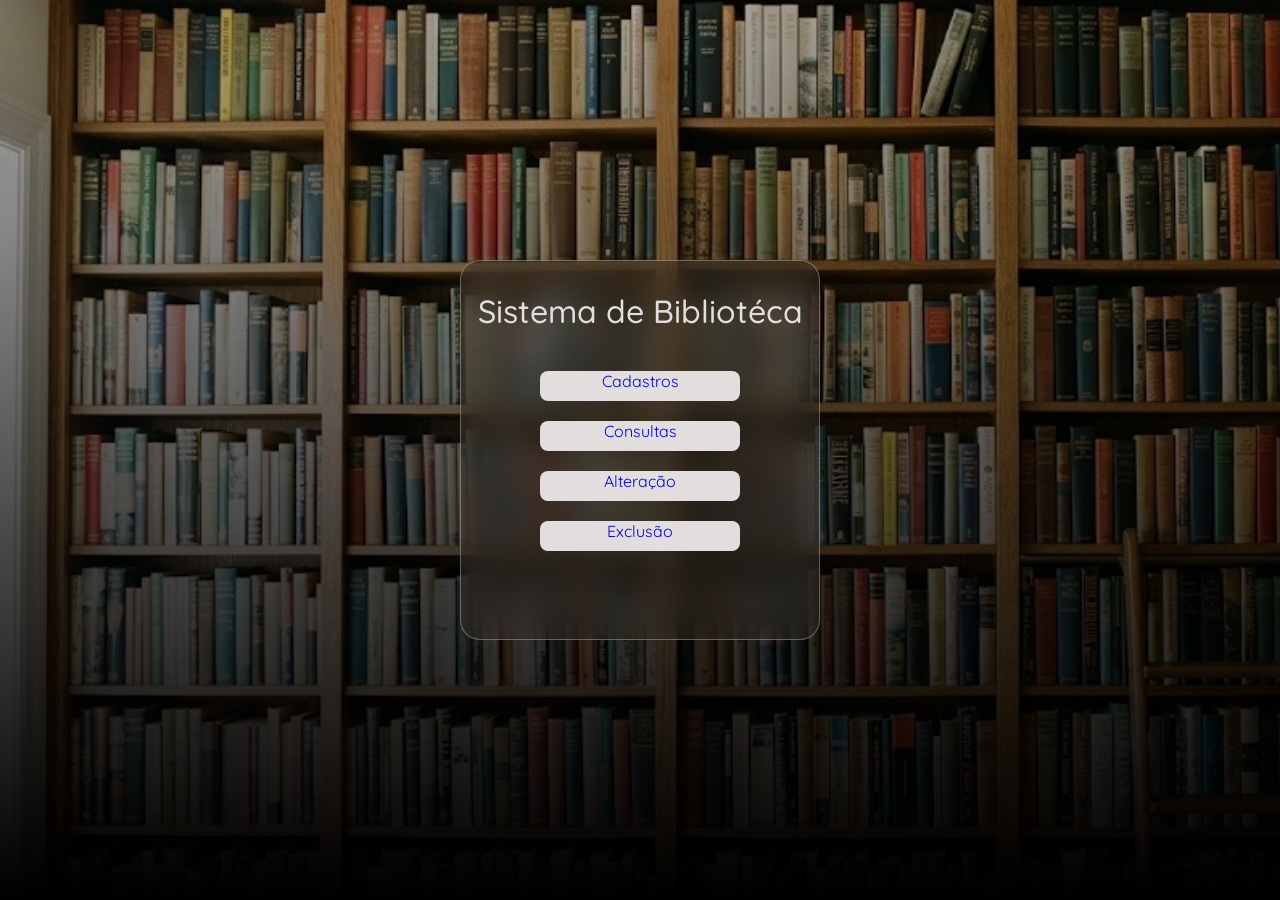
<file: index.html>
<!DOCTYPE html>
<html lang="pt-br">
<head>
    <meta charset="UTF-8">
    <meta name="viewport" content="width=device-width, initial-scale=1.0">
    <title>Biblioteca</title>
    <link rel="stylesheet" href="frontend/css/index-style.css">
</head>
<body>
    <div class="nav-container">
        <h1>Sistema de Bibliotéca</h1>
        <div class="navegacao">
            <a class="nav-botao" href="cadastros.html">Cadastros</a>
            <a class="nav-botao" href="consulta.html">Consultas</a>
            <a class="nav-botao" href="alteracao.html">Alteração</a>
            <a class="nav-botao" href="exclusao.html">Exclusão</a>
        </div>
    </div>
</body>
</html>
</file>
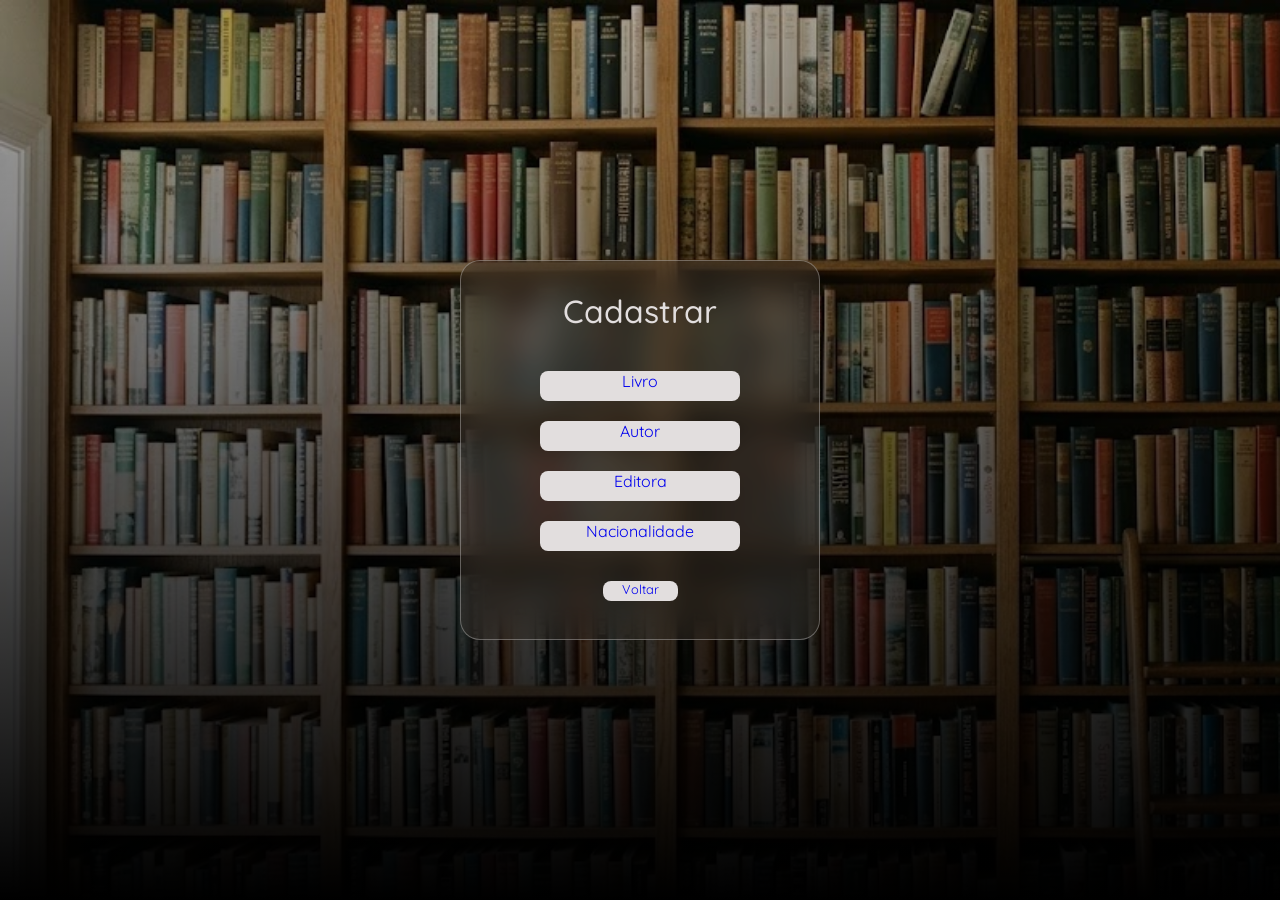
<file: cadastros.html>
<!DOCTYPE html>
<html lang="pt-br">
<head>
    <meta charset="UTF-8">
    <meta name="viewport" content="width=device-width, initial-scale=1.0">
    <title>Cadastro</title>
    <link rel="stylesheet" href="frontend/css/index-style.css">
</head>
<body>
    <div class="nav-container">
        <h1>Cadastrar</h1>
            <div class="navegacao">
                <a class="nav-botao" href="frontend/formularios/formulario-cadastro-livro.html">Livro</a>
                <a class="nav-botao" href="frontend/formularios/formulario-cadastro-autor.html">Autor</a>
                <a class="nav-botao" href="frontend/formularios/formulario-cadastro-editora.html">Editora</a>
                <a class="nav-botao" href="frontend/formularios/formulario-cadastro-nacionalidade.html">Nacionalidade</a>
            </div>
            <a class="nav-botao-voltar" href="index.html">Voltar</a>
    </div>
</body>
</html>
</file>
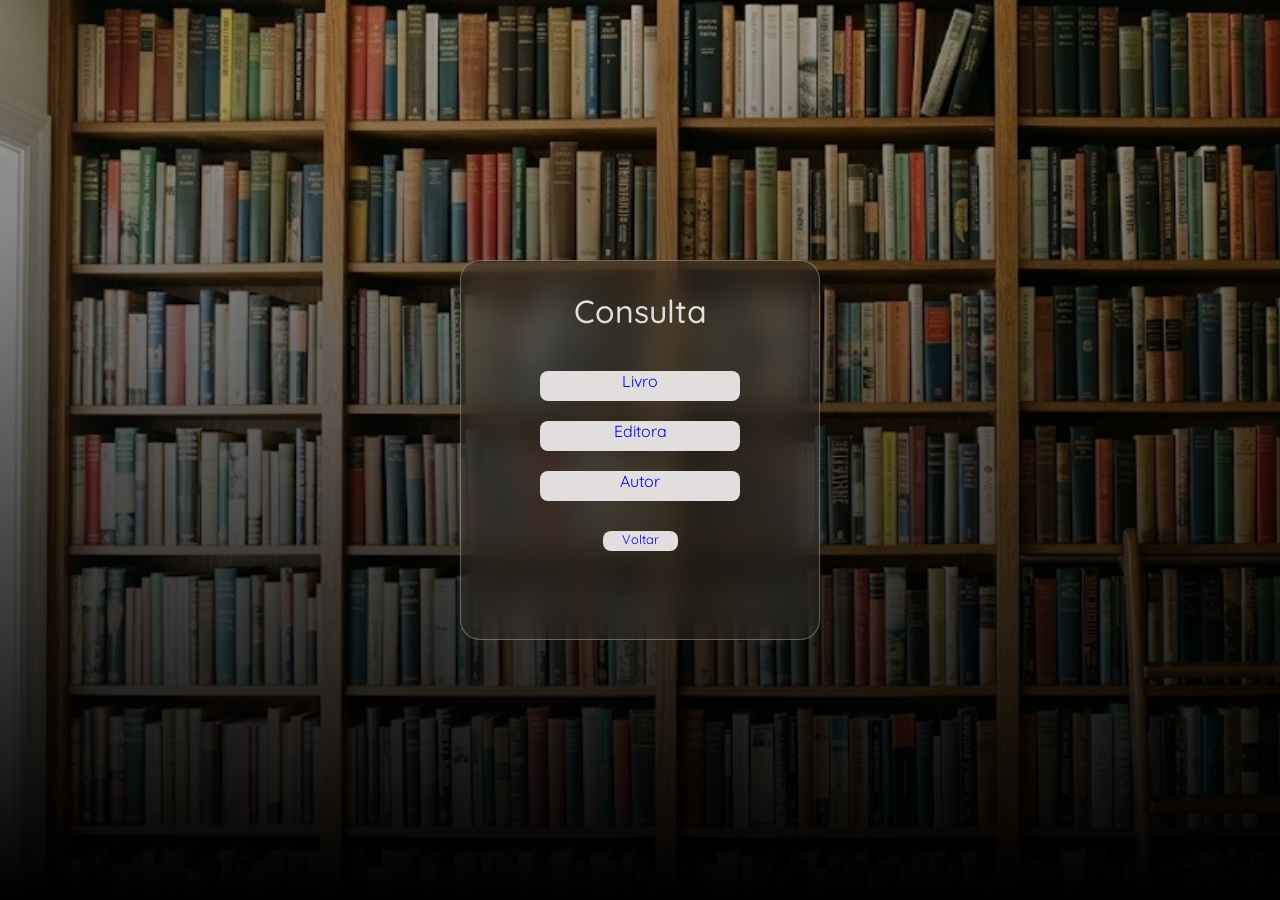
<file: consulta.html>
<!DOCTYPE html>
<html lang="pt-br">
<head>
    <meta charset="UTF-8">
    <meta name="viewport" content="width=device-width, initial-scale=1.0">
    <title>Cadastro</title>
    <link rel="stylesheet" href="frontend/css/index-style.css">
</head>
<body>
    <div class="nav-container">
        <h1>Consulta</h1>
            <div class="navegacao">
                <a class="nav-botao" href="formulario-livro.html">Livro</a>
                <a class="nav-botao" href="formulario-editora.html">Editora</a>
                <a class="nav-botao" href="fomrulario-autor.html">Autor</a>
            </div>
            <a class="nav-botao-voltar" href="index.html">Voltar</a>
    </div>
</body>
</html>
</file>
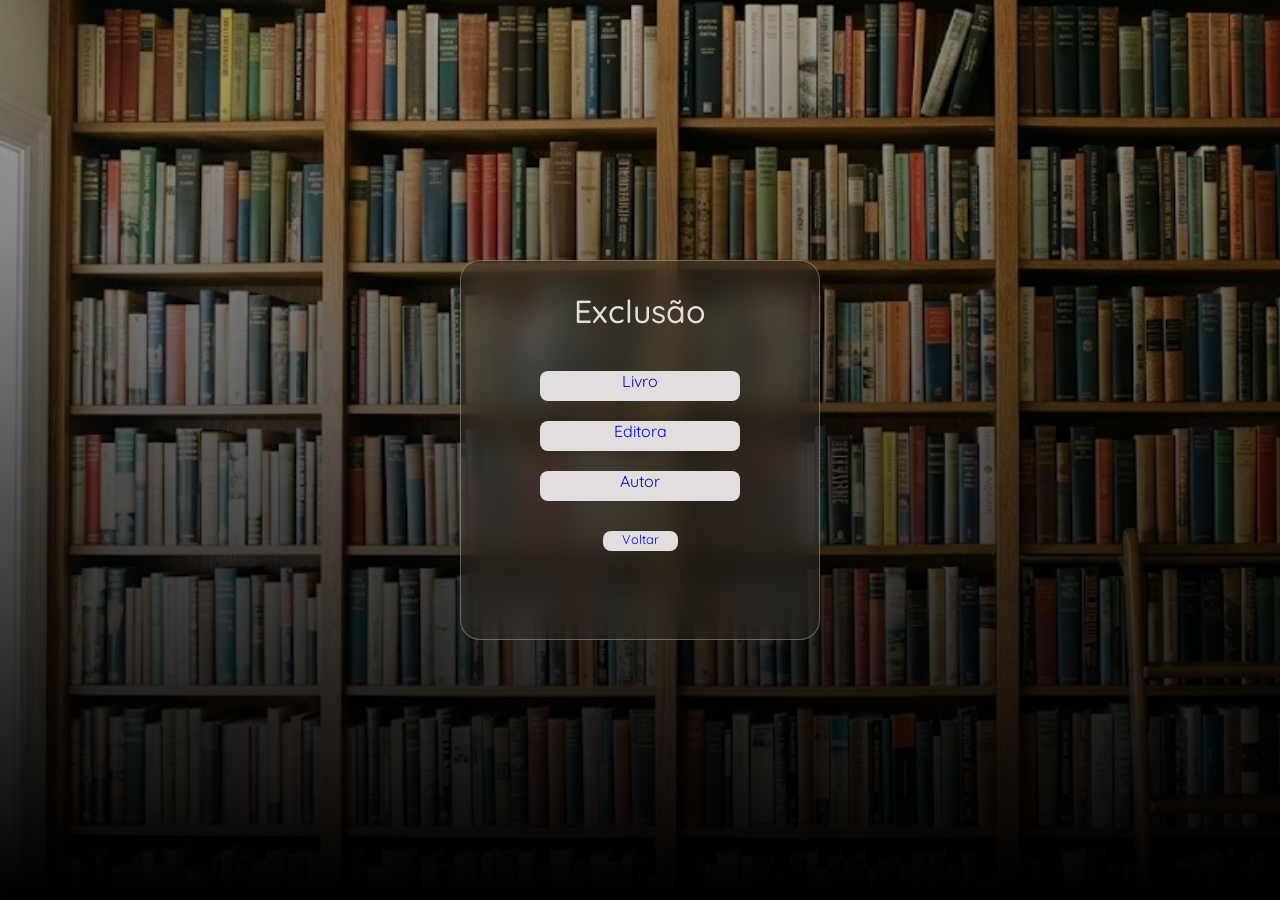
<file: exclusao.html>
<!DOCTYPE html>
<html lang="pt-br">
<head>
    <meta charset="UTF-8">
    <meta name="viewport" content="width=device-width, initial-scale=1.0">
    <title>Cadastro</title>
    <link rel="stylesheet" href="frontend/css/index-style.css">
</head>
<body>
    <div class="nav-container">
        <h1>Exclusão</h1>
            <div class="navegacao">
                <a class="nav-botao" href="formulario-livro.html">Livro</a>
                <a class="nav-botao" href="formulario-editora.html">Editora</a>
                <a class="nav-botao" href="fomrulario-autor.html">Autor</a>
            </div>
            <a class="nav-botao-voltar" href="index.html">Voltar</a>
    </div>
</body>
</html>
</file>
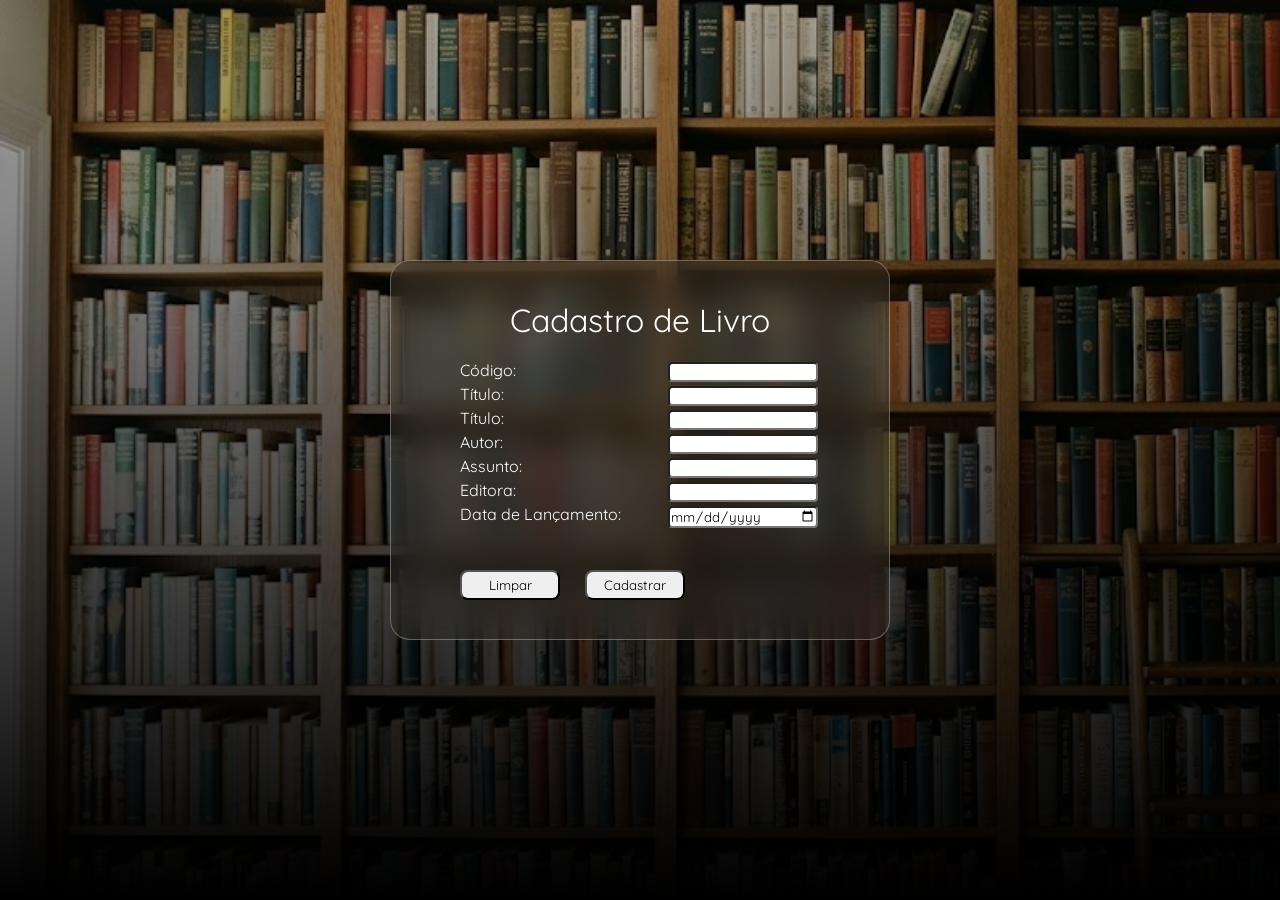
<file: backend/formularios/formulario-livro.html>
<!DOCTYPE html>
<html lang="pt-br">
<head>
    <meta charset="UTF-8">
    <meta name="viewport" content="width=device-width, initial-scale=1.0">
    <title>Cadastro de Livros</title>
    <link rel="stylesheet" href="../../frontend/css/formularios-style.css">
</head>
<body>
    <form mothod="post" name="formulario-cadastro-livro" action="../resposta-formulario/resposta-formulario-cadastro-livro.php">
        <h1>Cadastro de Livro</h1>
        <div class="formulario-campos">
            <label for="codigo">Código:</label>
            <input name="codigo" type="text">
        </div>
        <div class="formulario-campos">
            <label for="isbn">Título:</label>
            <input name="isbn" type="text">
        </div>
        <div class="formulario-campos">
            <label for="titulo">Título:</label>
            <input name="titulo" type="text">
        </div>
        <div class="formulario-campos">
            <label for="autor">Autor:</label>
            <input name="autor" type="text">
        </div>
        <div class="formulario-campos">
            <label for="assunto">Assunto:</label>
            <input name="assunto" list="assuntos" type="text">
            <datalist id="assuntos"></datalist>
        </div>
        <div class="formulario-campos">
            <label for="editora">Editora:</label>
            <input name="editora" list="editoras" type="text">
            <datalist id="editoras"></datalist>
        </div>
        <div class="formulario-campos">
            <label for="data_lancamento">Data de Lançamento:</label>
            <input name="datalancamento" type="date">
        </div>
        <div class="formulario-botoes">
            <button type="reset">Limpar</button>
            <button type="submit">Cadastrar</button>
        </div>   
    </form>
</body>
</html>
</file>
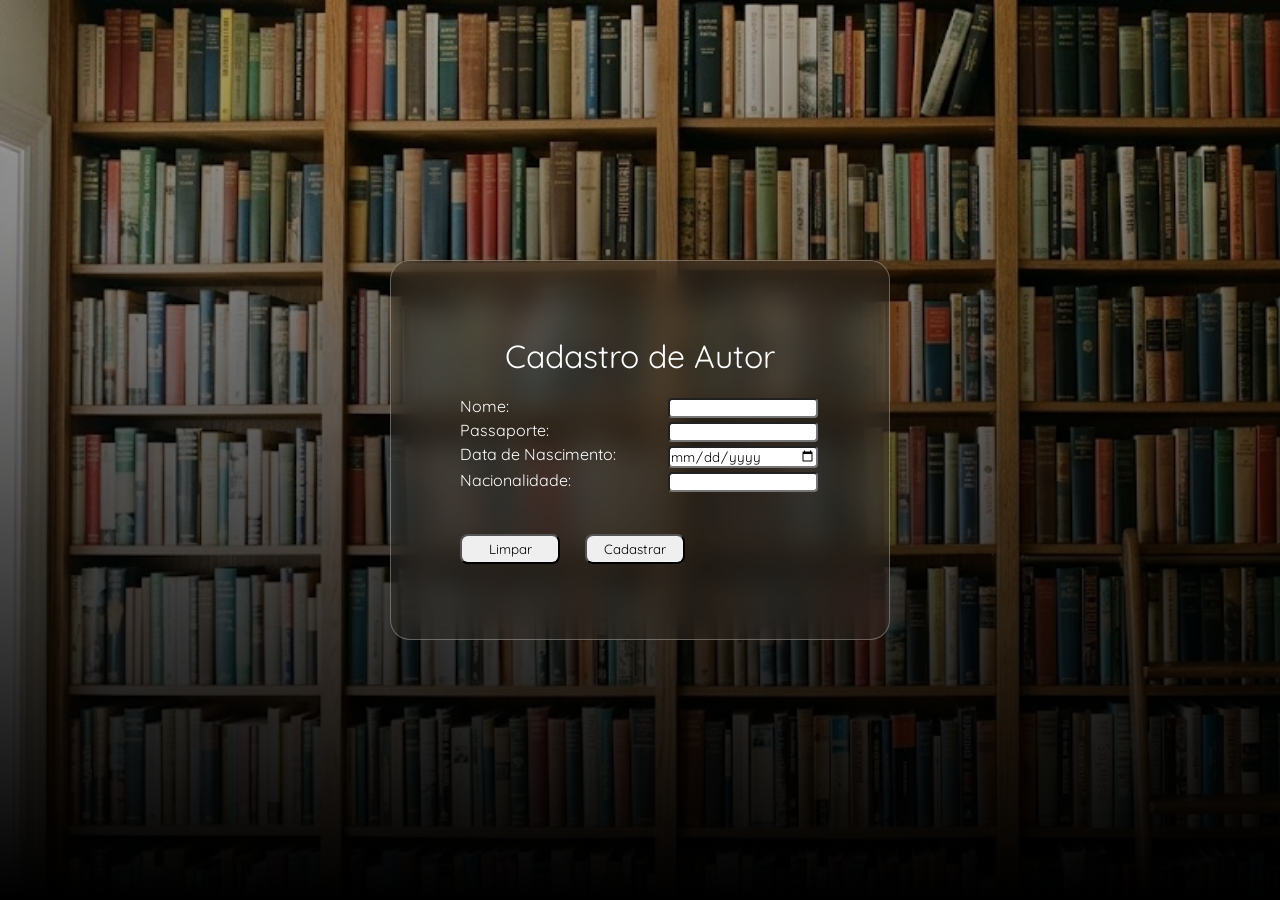
<file: frontend/formularios/formulario-autor.html>
<!DOCTYPE html>
<html lang="pt-br">
<head>
    <meta charset="UTF-8">
    <meta name="viewport" content="width=device-width, initial-scale=1.0">
    <title>Cadastro de Livros</title>
    <link rel="stylesheet" href="../../frontend/css/formularios-style.css">
</head>
<body>
    <form method="post" name="formulario-cadastro-livro" action="../../backend/resposta-formulario/resposta-formulario-cadastro-autor.php">
        <h1>Cadastro de Autor</h1>
        <div class="formulario-campos">
            <label for="nome">Nome:</label>
            <input name="nome" type="text">
        </div>
        <div class="formulario-campos">
            <label for="passaporte">Passaporte:</label>
            <input name="passaporte" type="text">
        </div>
        <div class="formulario-campos">
            <label for="datanascimento">Data de Nascimento:</label>
            <input name="datanascimento" type="date">
        </div>
        <div class="formulario-campos">
            <label for="nacionalidade">Nacionalidade:</label>
            <input name="nacionalidade" list="nacionalidades" type="text">
            <datalist id="nacionalidades"></datalist>
        </div>
        <div class="formulario-botoes">
            <button type="reset">Limpar</button>
            <button type="submit">Cadastrar</button>
        </div>   
    </form>
</body>
</html>
</file>
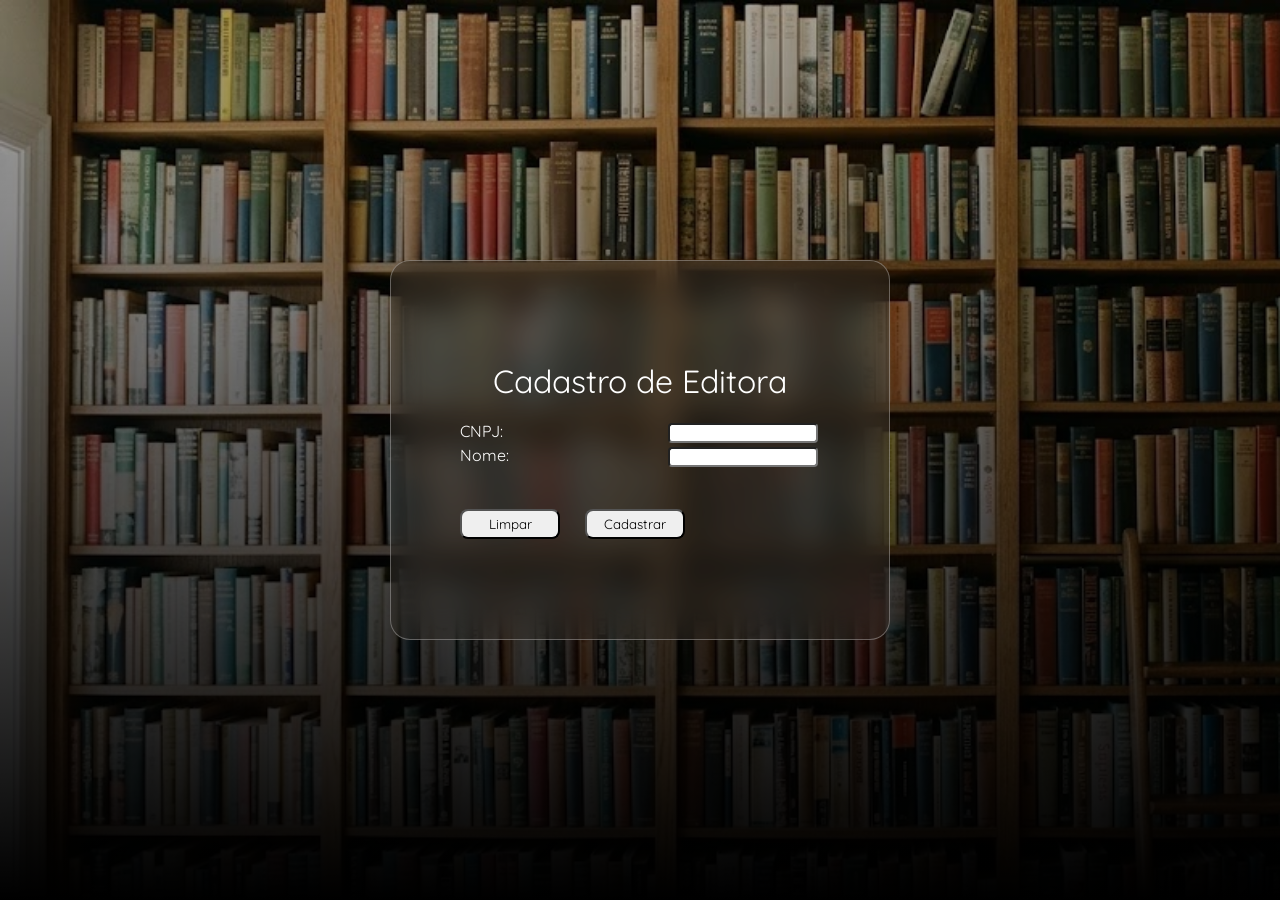
<file: frontend/formularios/formulario-cadastro-editora.html>
<!DOCTYPE html>
<html lang="pt-br">
<head>
    <meta charset="UTF-8">
    <meta name="viewport" content="width=device-width, initial-scale=1.0">
    <title>Cadastro de Livros</title>
    <link rel="stylesheet" href="../../frontend/css/formularios-style.css">
</head>
<body>
    <form method="post" name="formulario-cadastro-livro" action="../../backend/resposta-formulario/resposta-formulario-cadastro-editora.php">
        <h1>Cadastro de Editora</h1>
        <div class="formulario-campos">
            <label for="cnpj">CNPJ:</label>
            <input name="cnpj" type="text">
        </div>
        <div class="formulario-campos">
            <label for="nome">Nome:</label>
            <input name="nome" type="text">
        </div>
        
        <div class="formulario-botoes">
            <button type="reset">Limpar</button>
            <button type="submit">Cadastrar</button>
        </div>   
    </form>
</body>
</html>
</file>
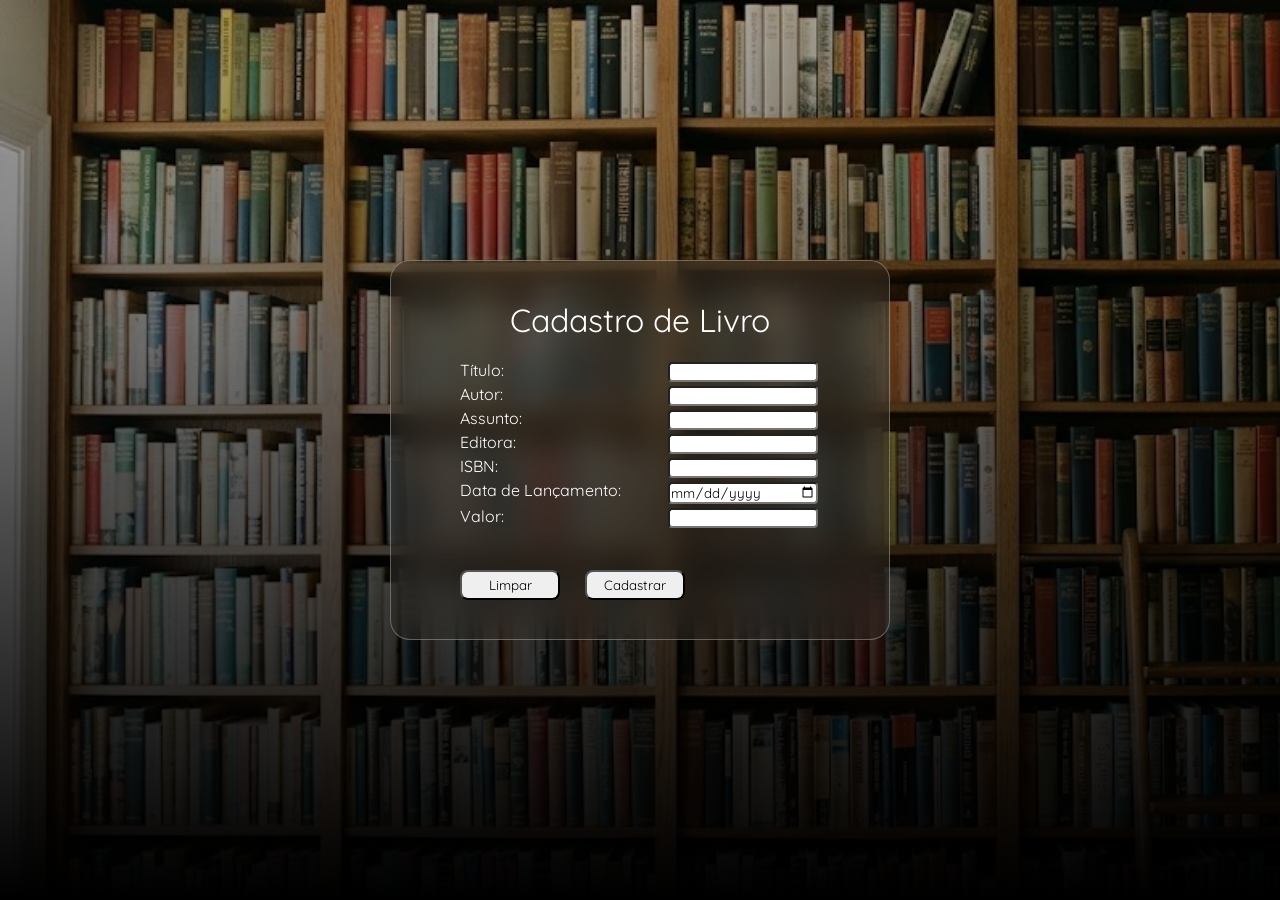
<file: frontend/formularios/formulario-cadastro-livro.html>
<!DOCTYPE html>
<html lang="pt-br">
<head>
    <meta charset="UTF-8">
    <meta name="viewport" content="width=device-width, initial-scale=1.0">
    <title>Cadastro de Livros</title>
    <link rel="stylesheet" href="../../frontend/css/formularios-style.css">
</head>
<body>
    <form method="post" name="formulario-cadastro-livro" action="../../backend/resposta-formulario/resposta-formulario-cadastro-livro.php">
        <h1>Cadastro de Livro</h1>
        <div class="formulario-campos">
            <label for="titulo">Título:</label>
            <input name="titulo" type="text">
        </div>
        <div class="formulario-campos">
            <label for="autor">Autor:</label>
            <input name="autor" type="text">
        </div>
        <div class="formulario-campos">
            <label for="assunto">Assunto:</label>
            <input name="assunto" list="assuntos" type="text">
            <datalist id="assuntos"></datalist>
        </div>
        <div class="formulario-campos">
            <label for="editora">Editora:</label>
            <input name="editora" list="editoras" type="text">
            <datalist id="editoras"></datalist>
        </div>
        <div class="formulario-campos">
            <label for="isbn">ISBN:</label>
            <input name="isbn" type="text">
        </div>
        <div class="formulario-campos">
            <label for="datalancamento">Data de Lançamento:</label>
            <input name="datalancamento" type="date">
        </div>
        <div class="formulario-campos">
            <label for="preco">Valor:</label>
            <input name="preco" type="number" step="0.01">
        </div>
        <div class="formulario-botoes">
            <button type="reset">Limpar</button>
            <button type="submit">Cadastrar</button>
        </div>   
    </form>
</body>
</html>
</file>
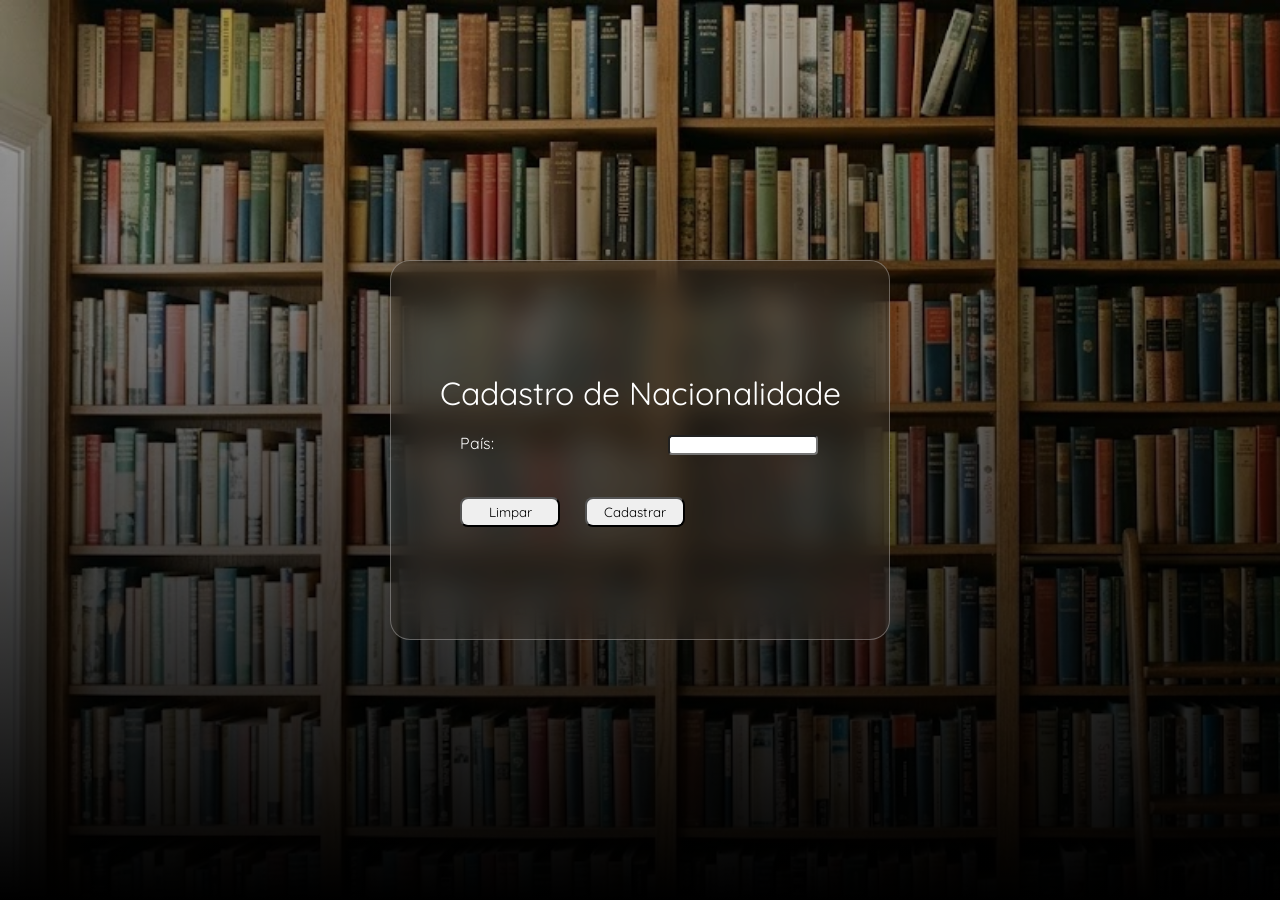
<file: frontend/formularios/formulario-cadastro-nacionalidade.html>
<!DOCTYPE html>
<html lang="pt-br">
<head>
    <meta charset="UTF-8">
    <meta name="viewport" content="width=device-width, initial-scale=1.0">
    <title>Cadastro de Nacionalidade</title>
    <link rel="stylesheet" href="../../frontend/css/formularios-style.css">
</head>
<body>
    <form method="post" name="formulario-cadastro-livro" action="../../backend/resposta-formulario/resposta-formulario-cadastro-nacionalidade.php">
        <h1>Cadastro de Nacionalidade</h1>
        <div class="formulario-campos">
            <label for="pais">País:</label>
            <input name="pais" type="text">
        </div>
        <div class="formulario-botoes">
            <button type="reset">Limpar</button>
            <button type="submit">Cadastrar</button>
        </div>   
    </form>
</body>
</html>
</file>
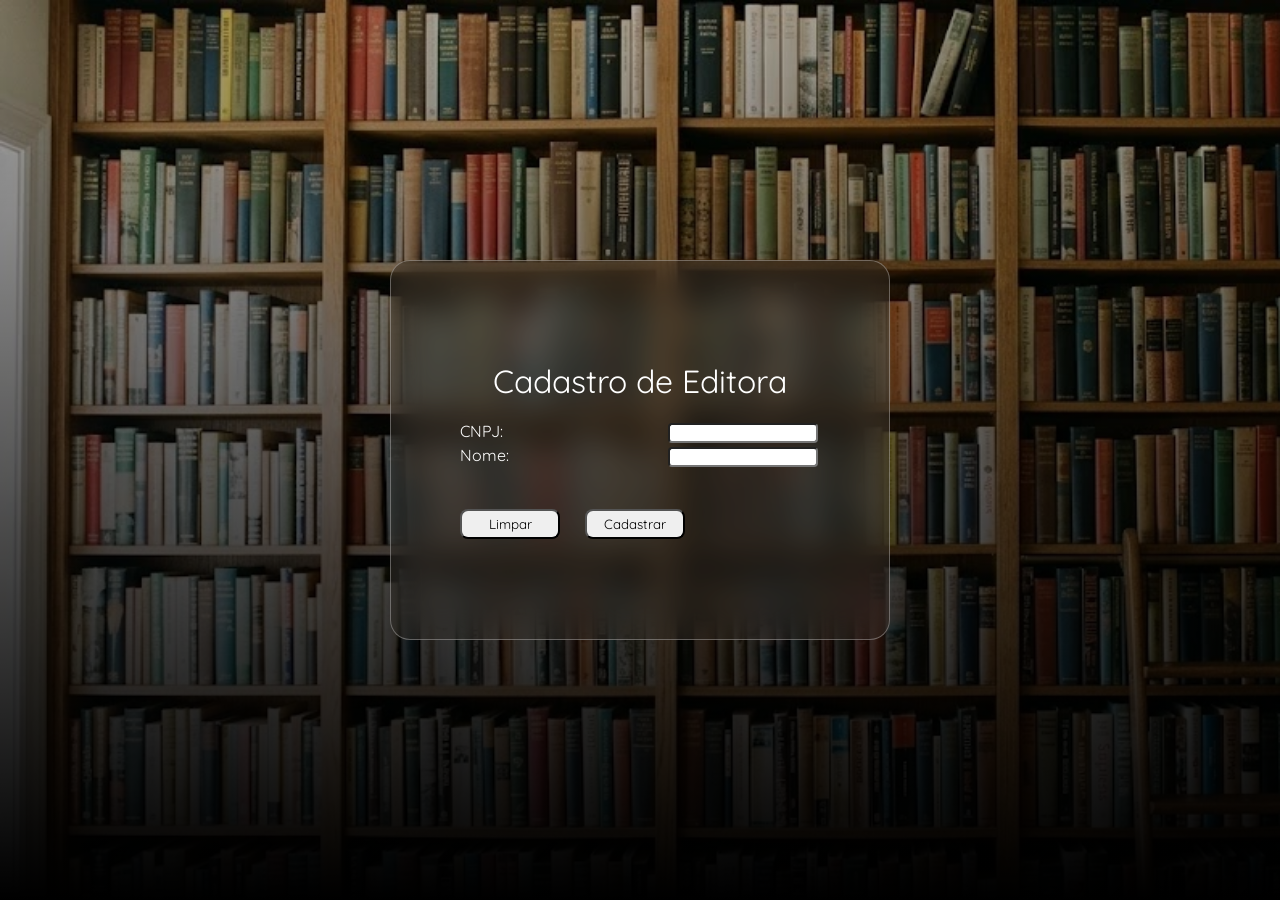
<file: frontend/formularios/formulario-editora.html>
<!DOCTYPE html>
<html lang="pt-br">
<head>
    <meta charset="UTF-8">
    <meta name="viewport" content="width=device-width, initial-scale=1.0">
    <title>Cadastro de Livros</title>
    <link rel="stylesheet" href="../../frontend/css/formularios-style.css">
</head>
<body>
    <form method="post" name="formulario-cadastro-livro" action="../../backend/resposta-formulario/resposta-formulario-cadastro-autor.php">
        <h1>Cadastro de Editora</h1>
        <div class="formulario-campos">
            <label for="cnpj">CNPJ:</label>
            <input name="cnpj" type="text">
        </div>
        <div class="formulario-campos">
            <label for="nome">Nome:</label>
            <input name="nome" type="text">
        </div>
        
        <div class="formulario-botoes">
            <button type="reset">Limpar</button>
            <button type="submit">Cadastrar</button>
        </div>   
    </form>
</body>
</html>
</file>
<file: frontend/css/index-style.css>
@import url('https://fonts.googleapis.com/css2?family=Quicksand:wght@300..700&display=swap');

*{
    padding: 0;
    margin: 0;
    box-sizing: border-box;
    font-family: "Quicksand", sans-serif;
}

body{
    height: 100vh;
    display: flex;
    flex-direction: column;
    align-items: center;
    justify-content: center;
    background: linear-gradient( to top, rgb(0, 0, 0), rgba(0, 0, 0, 0.288)), rgba(0, 0, 0, 0)
    url("../imagens/background.webp");
    background-repeat: no-repeat;
    background-size: cover;
}

.nav-container{
    width: 360px;
    height: 380px;
    background: rgba(63, 55, 49, 0.29);
    backdrop-filter: blur(16px);
    -webkit-backdrop-filter: blur(26px);
    border-radius: 20px;
    border: 1px solid rgba(255, 255, 255, 0.3);
    display: flex;
    flex-direction: column;
    align-items: center;
}

h1{
    margin-top: 30px;
    color: #e2dede;
    font-weight: 500;
}

.navegacao{
    margin-top: 30px;
    display: flex;
    flex-direction: column;
}

.nav-botao{
    background-color: #e2dede;
    margin: 10px;
    height: 30px;
    width: 200px;
    text-align: center;
    text-decoration: none;
    border-radius: 8px;
}

.nav-botao:hover{
    background-color: rgb(255, 110, 26);
    color: #ffffff;
    cursor: pointer;
    transition: 0.2s;
}

.nav-botao-voltar{
    background-color: #e2dede;
    margin-top: 20px;
    height: 20px;
    width: 75px;
    font-size: 0.8rem;
    text-align: center;
    text-decoration: none;
    border-radius: 8px;
}

.nav-botao-voltar:hover{
    background-color: rgb(255, 26, 26);
    color: #ffffff;
    cursor: pointer;
    transition: 0.2s;
}
</file>
<file: frontend/css/formularios-style.css>
@import url('https://fonts.googleapis.com/css2?family=Quicksand:wght@300..700&display=swap');

*{
    padding: 0;
    margin: 0;
    box-sizing: border-box;
    font-family: "Quicksand", sans-serif;
}

body{
    height: 100vh;
    display: flex;
    flex-direction: column;
    align-items: center;
    justify-content: center;
    background: linear-gradient( to top, rgb(0, 0, 0), rgba(0, 0, 0, 0.288)), rgba(0, 0, 0, 0)
    url("../imagens/background.webp");
    background-repeat: no-repeat;
    background-size: cover;
}

form{
    width: 500px;
    height: 380px;
    background: rgba(63, 55, 49, 0.29);
    backdrop-filter: blur(16px);
    -webkit-backdrop-filter: blur(26px);
    border-radius: 20px;
    border: 1px solid rgba(255, 255, 255, 0.3);
    display: flex;
    flex-direction: column;
    align-items: center;
    justify-content: center;
}

h1{
   margin-bottom: 20px;
   color: #ffffff;
   font-weight: 400;
}

.formulario-campos{
    width: 360px;
    display: flex;
    justify-content: space-between;
}

.formulario-botoes{
    width: 360px;
    margin-top: 40px;
    display: flex;
    justify-content: start;
    gap: 25px;
}

label{
    color: #ffffff;
}

input{
    width: 150px;
    margin: 2px;
    border-radius: 4px;
}

button{
    width: 100px;
    height: 30px;
    border-radius: 8px;
}

button:hover{
    background-color: rgb(255, 110, 26);
    color: #ffffff;
    cursor: pointer;
    transition: 0.2s;
}
</file>
